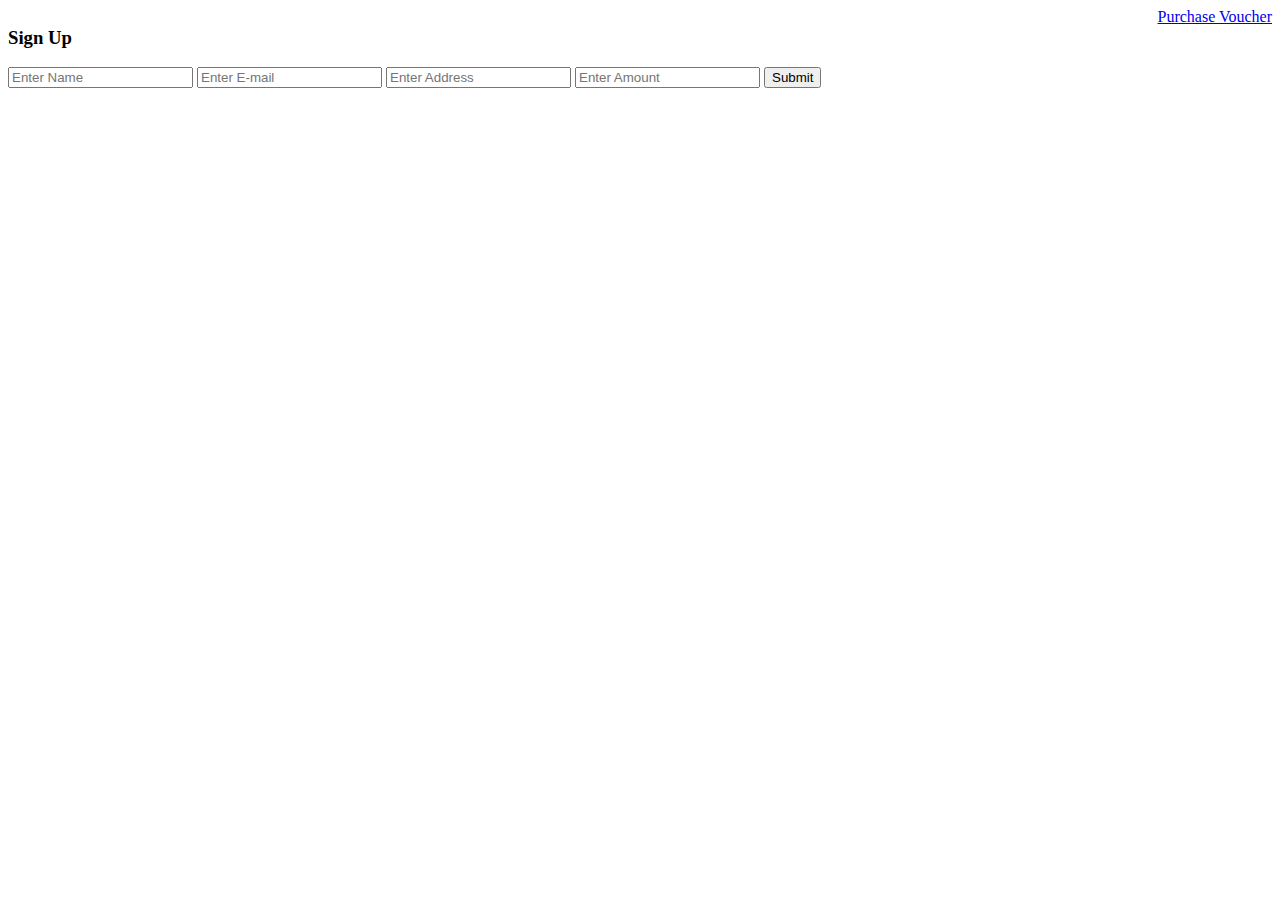
<file: index.html>
<!DOCTYPE html>
<html lang="en">
  <head>
    <meta charset="UTF-8" />
    <meta http-equiv="X-UA-Compatible" content="IE=edge" />
    <meta name="viewport" content="width=device-width, initial-scale=1.0" />
    <title>Home</title>
    <link rel="stylesheet" href="./styles/in.css">
  </head>
  <body>
    <div id="navbar">
      <h3>Sign Up</h3>
      <a href="voucher.html">Purchase Voucher</a>
    </div>
    <!-- - name input box :- "name"
  - email input box :- "email"
  - Address input box :- "address"
  - Amount input box :- "amount" 
  - Submit button :- "submit"
  - The user will be stored with key:- "user"
  - The input fields should become empty after submitting -->
  <form>
    <input type="text" id="name" placeholder="Enter Name"/>
    <input type="email" id="email" placeholder="Enter E-mail" />
    <input type="text" id="address" placeholder="Enter Address" />
    <input type="number" id="amount" placeholder="Enter Amount" />
    <button onclick="Save_data()" id="submit">Submit</button>
  </form>
  </body>
</html>
<script src="./scripts/main.js"></script>
</file>
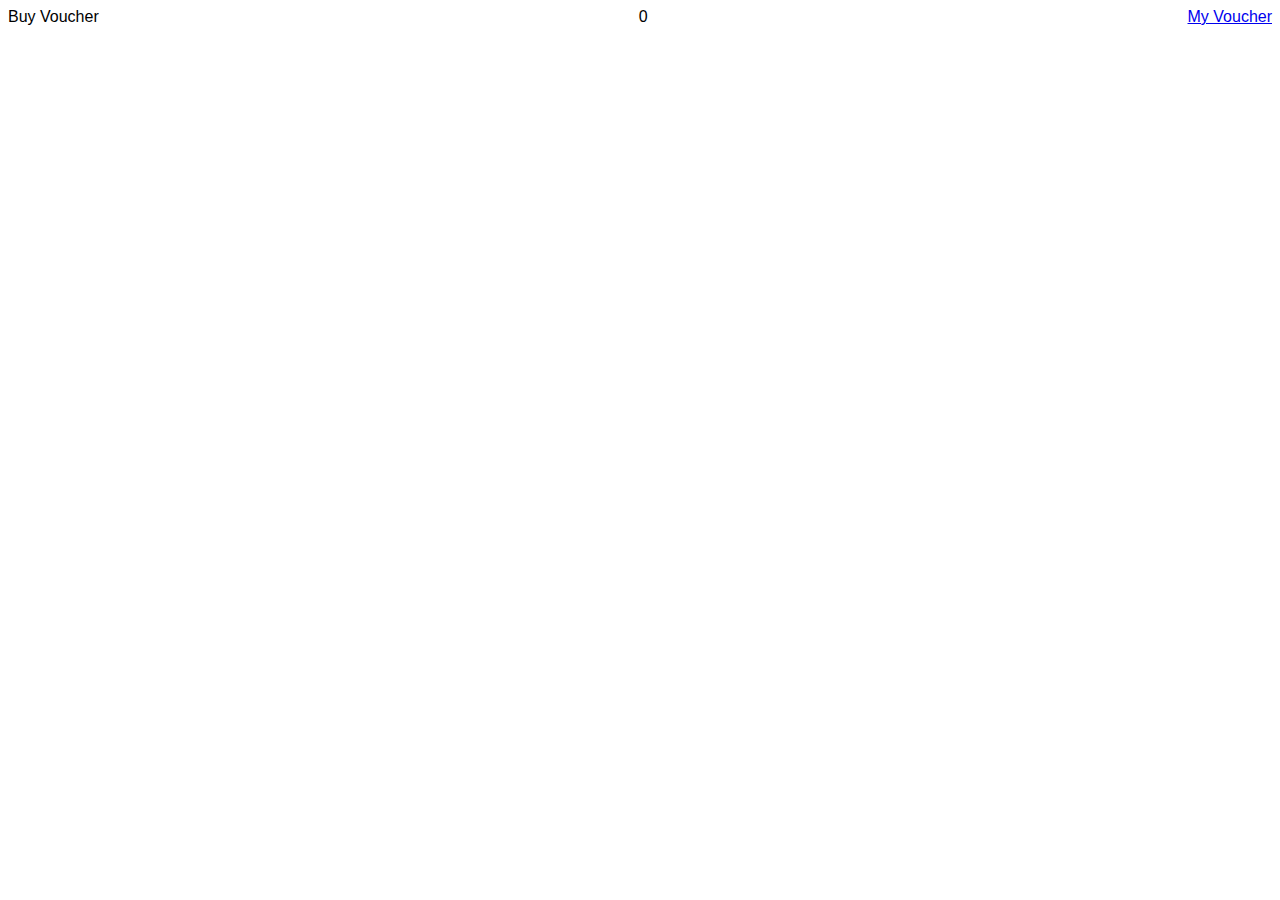
<file: voucher.html>
<!DOCTYPE html>
<html lang="en">
  <head>
    <meta charset="UTF-8" />
    <meta http-equiv="X-UA-Compatible" content="IE=edge" />
    <meta name="viewport" content="width=device-width, initial-scale=1.0" />
    <title>Document</title>
    <link rel="stylesheet" href="./styles/vou.css">
  </head>
  <body>
    <!-- Wallet balence id:- "wallet_balance" (only number). -->
    <!-- - The voucher card will have class :- "voucher".
  - All the vouchers will be appended inside div with id "voucher_list".
  - Buy button will have class:- "buy_voucher"
  - All the purchased voucher will be stored with key :- "purchase". -->
  <div id="navbar">
    <div>Buy Voucher</div>
    <div id="wallet_balance">0</div>
    <a href="purchase.html">My Voucher</a>
  </div>
  <div class="voucher">
    <div id="voucher_list"></div>
  </div>
  </body>
</html>
<script src="./scripts/voucher.js"></script>
</file>
<file: styles/in.css>
#navbar{
    display: flex;
    justify-content: space-between;
  }
</file>
<file: styles/vou.css>
* {
    font-family: 'Gill Sans', 'Gill Sans MT', Calibri, 'Trebuchet MS', sans-serif;
}
#navbar{
    display: flex;
    justify-content: space-between;
  }
#voucher_list{
    display: grid;
    grid-template-columns: repeat(4,1fr);
    gap: 30px;
}
img{
    width: 100%;
    border-top-left-radius: 10px;
    border-top-right-radius: 10px;
}
#voucher_list>div{
    text-align: center;
    font-weight: 600;
    box-shadow: rgba(0, 0, 0, 0.24) 0px 3px 8px;
    border-radius: 10px;
    margin: 20px auto;
    }
</file>
